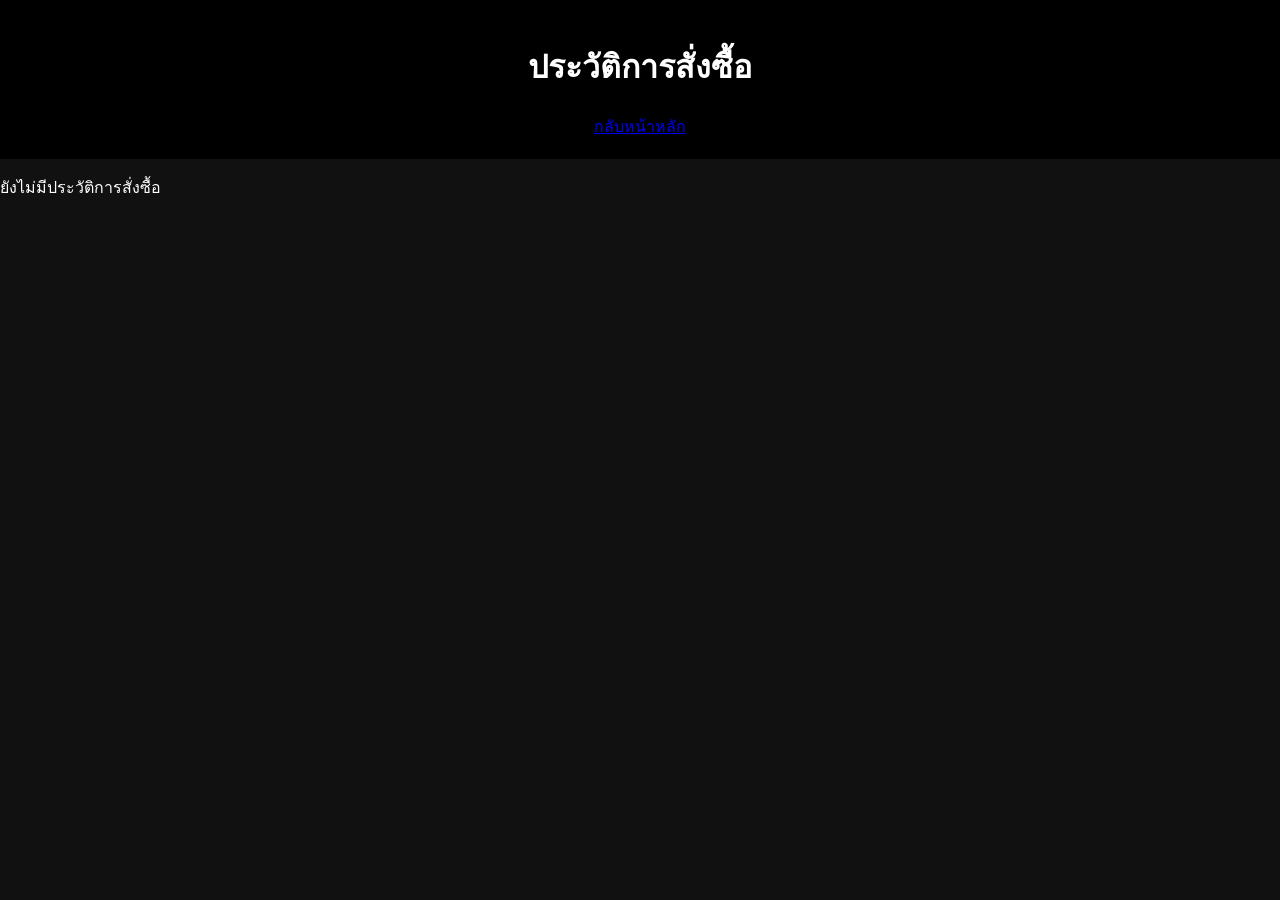
<file: history.html>
<!DOCTYPE html>
<html>
<head>
<meta charset="UTF-8">
<title>ประวัติการสั่งซื้อ</title>
<link rel="stylesheet" href="style.css">
</head>

<body>

<header>
<h1>ประวัติการสั่งซื้อ</h1>
<a href="index.html">กลับหน้าหลัก</a>
</header>

<div id="orders"></div>

<script src="script.js"></script>

<script>
loadOrders()
</script>

</body>
</html>
</file>
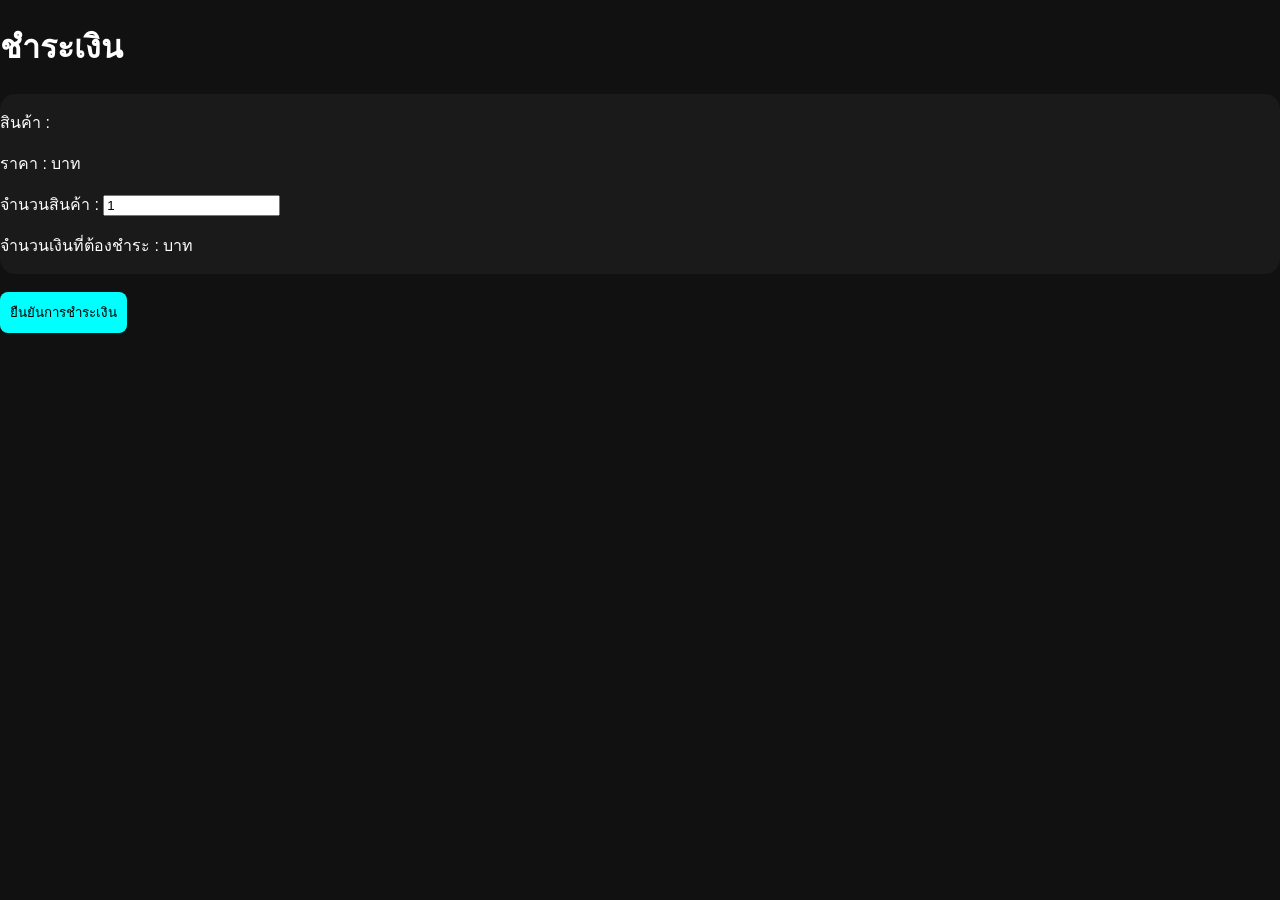
<file: payment.html>
<!DOCTYPE html>
<html>
<head>
<meta charset="UTF-8">
<title>ชำระเงิน</title>
<link rel="stylesheet" href="style.css">
</head>

<body>

<h1>ชำระเงิน</h1>

<div class="card">

<p>สินค้า : <span id="productName"></span></p>

<p>ราคา : <span id="productPrice"></span> บาท</p>

<p>
จำนวนสินค้า :
<input type="number" id="qty" value="1" min="1" onchange="updateTotal()">
</p>

<p>
จำนวนเงินที่ต้องชำระ :
<span id="totalPrice"></span> บาท
</p>

</div>

<br>

<button onclick="confirmPay()">ยืนยันการชำระเงิน</button>

<script src="script.js"></script>

<script>
loadPayment()
</script>

</body>
</html>
</file>
<file: style.css>
body{
font-family:sans-serif;
background:#111;
color:white;
margin:0;
}

header{
background:#000;
padding:20px;
text-align:center;
}

nav a{
color:white;
margin:10px;
text-decoration:none;
font-size:18px;
}

.products{
display:grid;
grid-template-columns:repeat(3,1fr);
gap:20px;
padding:30px;
}

.card{
background:#1a1a1a;
border-radius:15px;
overflow:hidden;
transition:0.4s;
cursor:pointer;
}

.card img{
width:100%;
transition:0.5s;
}

.card:hover{
transform:scale(1.08);
box-shadow:0 0 20px cyan;
}

.card:hover img{
transform:scale(1.2);
}

button{
background:cyan;
border:none;
padding:10px;
border-radius:8px;
cursor:pointer;
}

button:hover{
background:orange;
transform:scale(1.1);
}
</file>
